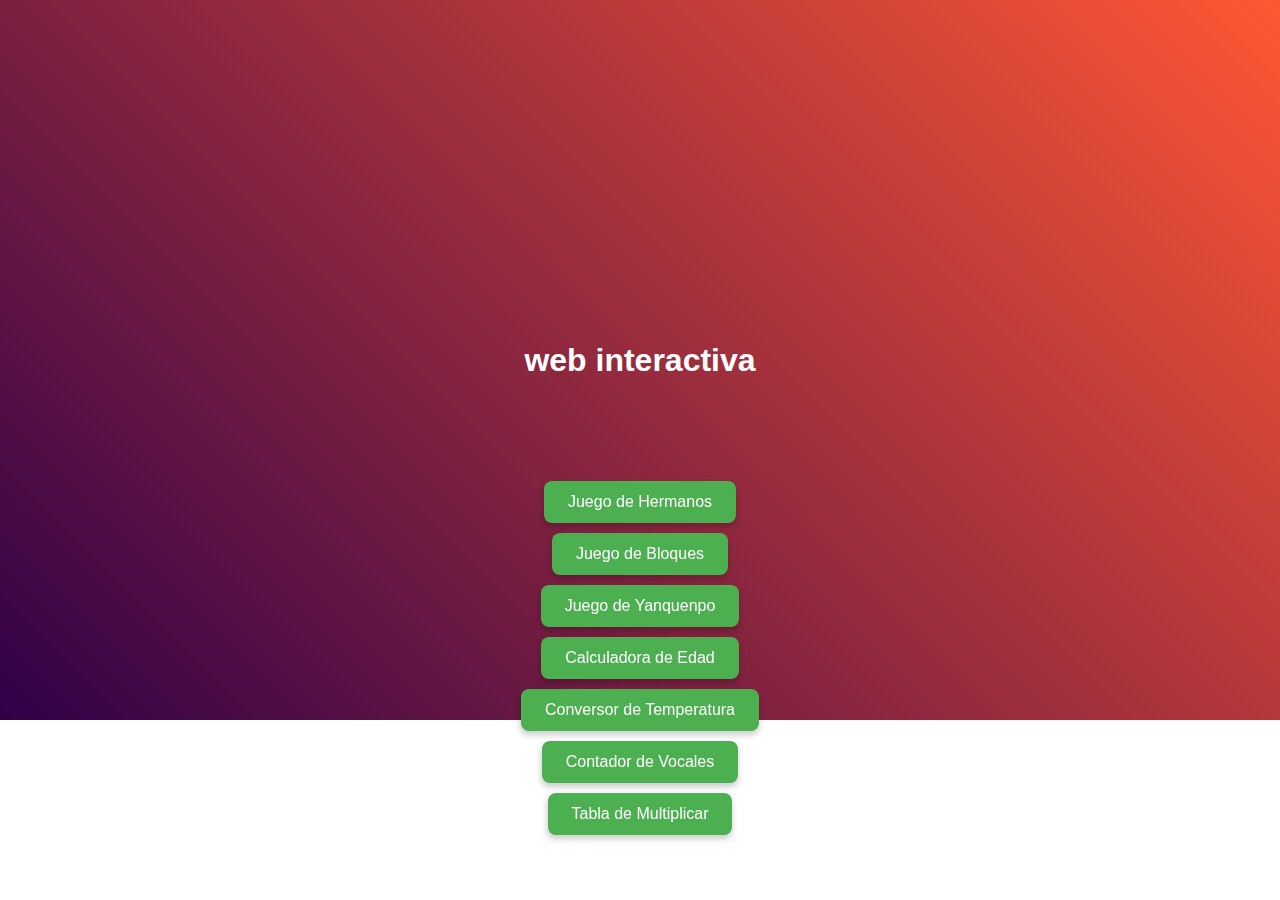
<file: interactivo.html>
<!DOCTYPE html>
<html lang="es">
<head>
    <meta charset="UTF-8">
    <meta name="viewport" content="width=device-width, initial-scale=1.0">
    <title>Document</title>
    <link rel="stylesheet" href="./styles.css" />
</head>
<body>
    <main>
    <h1>web interactiva</h1>
    <div class="button-container">
        <button id="botonHermanos">Juego de Hermanos</button>
        <button id="botonBloques">Juego de Bloques</button>
        <button id="botonYanquenpo">Juego de Yanquenpo</button>
        <button id="botonEdad">Calculadora de Edad</button>
        <button id="botonTemperatura">Conversor de Temperatura</button>
        <button id="botonVocales">Contador de Vocales</button>
        <button id="botonMultiplicar">Tabla de Multiplicar</button>
        <div id="contenedorBloques" style="margin-top: 20px;"></div>
        <div id="contenedorTablaMultiplicar" style="margin-top: 20px;"></div> <!-- Contenedor para la tabla de multiplicar -->
    </div>
 </main>
 <script src="./app.js"></script>
</body>
</html>
</file>
<file: styles.css>
/* Estilos generales */
* {
    margin: 0;
    padding: 0;
    box-sizing: border-box;
}

body {
    font-family: Arial, sans-serif;
}

header {
    background-color: #333;
    padding: 10px;
    color: white;
}

.navbar {
    display: flex;
    justify-content: space-between;
    align-items: center;
}

.navbar h1 {
    font-size: 24px;
}

.navbar nav a {
    color: white;
    text-decoration: none;
    margin-left: 15px;
    padding: 10px 15px;
    border-radius: 5px;
    transition: all 0.3s ease; /* Transición para agrandamiento */
}

.navbar nav a:hover {
    background-color: #444;
    transform: scale(1.1); /* Efecto de agrandamiento al pasar el cursor */
}

main {
    display: flex;
    justify-content: center;
    align-items: center;
    height: 80vh;
    background: linear-gradient(45deg, #300048, #ff5733);
    color: white;
    text-align: center;
    padding: 20px;
}

/* Estilo para el contenedor de botones */
.button-container {
    display: flex;
    flex-direction: column; /* Coloca los botones en vertical */
    align-items: center; /* Centra los botones horizontalmente */
    position: fixed; /* Mantiene el contenedor en la misma posición */
    bottom: 20px; /* Espacio desde el fondo */
    left: 50%; /* Posiciona en el centro horizontalmente */
    transform: translateX(-50%); /* Ajusta para centrar correctamente */
}

/* Estilo para todos los botones */
button, .btn-main {
    padding: 12px 24px;
    font-size: 16px;
    color: white;
    background-color: #4CAF50;
    border: none;
    border-radius: 8px;
    text-align: center;
    text-decoration: none;
    cursor: pointer;
    box-shadow: 0px 4px 6px rgba(0, 0, 0, 0.2);
    transition: all 0.3s ease; /* Suavidad en las transiciones */
    margin: 5px 0; /* Espacio entre botones */
}

button:hover, .btn-main:hover {
    background-color: #45a049;
    transform: scale(1.1); /* Agrandamiento al pasar el cursor */
    box-shadow: 0px 6px 8px rgba(0, 0, 0, 0.3); /* Sombra más intensa */
}

button:active, .btn-main:active {
    background-color: #3e8e41;
    box-shadow: 0px 2px 4px rgba(0, 0, 0, 0.2);
    transform: scale(1); /* Elimina el agrandamiento al hacer clic */
}

#contenedorTablaMultiplicar {
    margin-top: 20px;
    color: black; /* Cambia el color del texto a negro */
    text-align: left; /* Alinea el texto a la izquierda */
}

table {
    width: 100%; /* Hacer la tabla más amplia si lo deseas */
    border-collapse: collapse; /* Colapsar bordes */
}

th, td {
    padding: 8px; /* Espaciado en celdas */
    border: 1px solid #ccc; /* Bordes grises para las celdas */
}

th {
    background-color: #f2f2f2; /* Co
</file>
